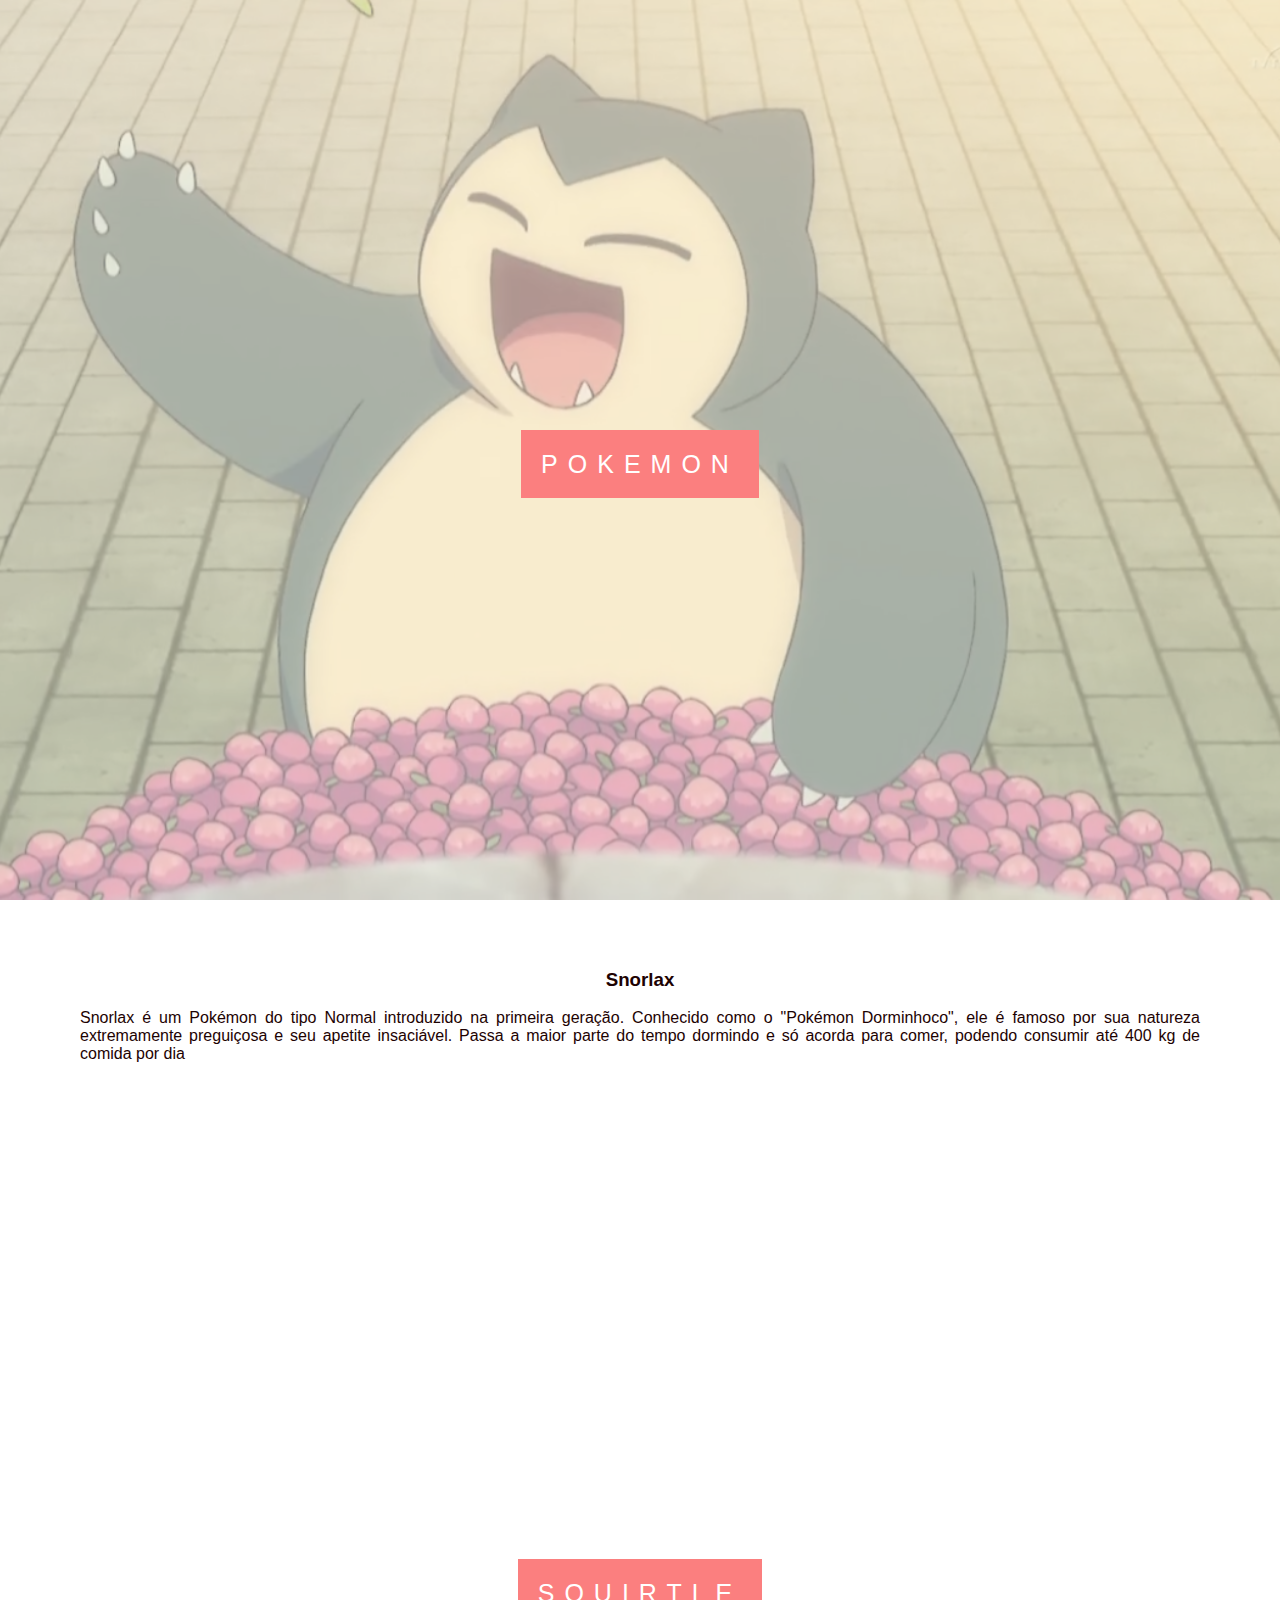
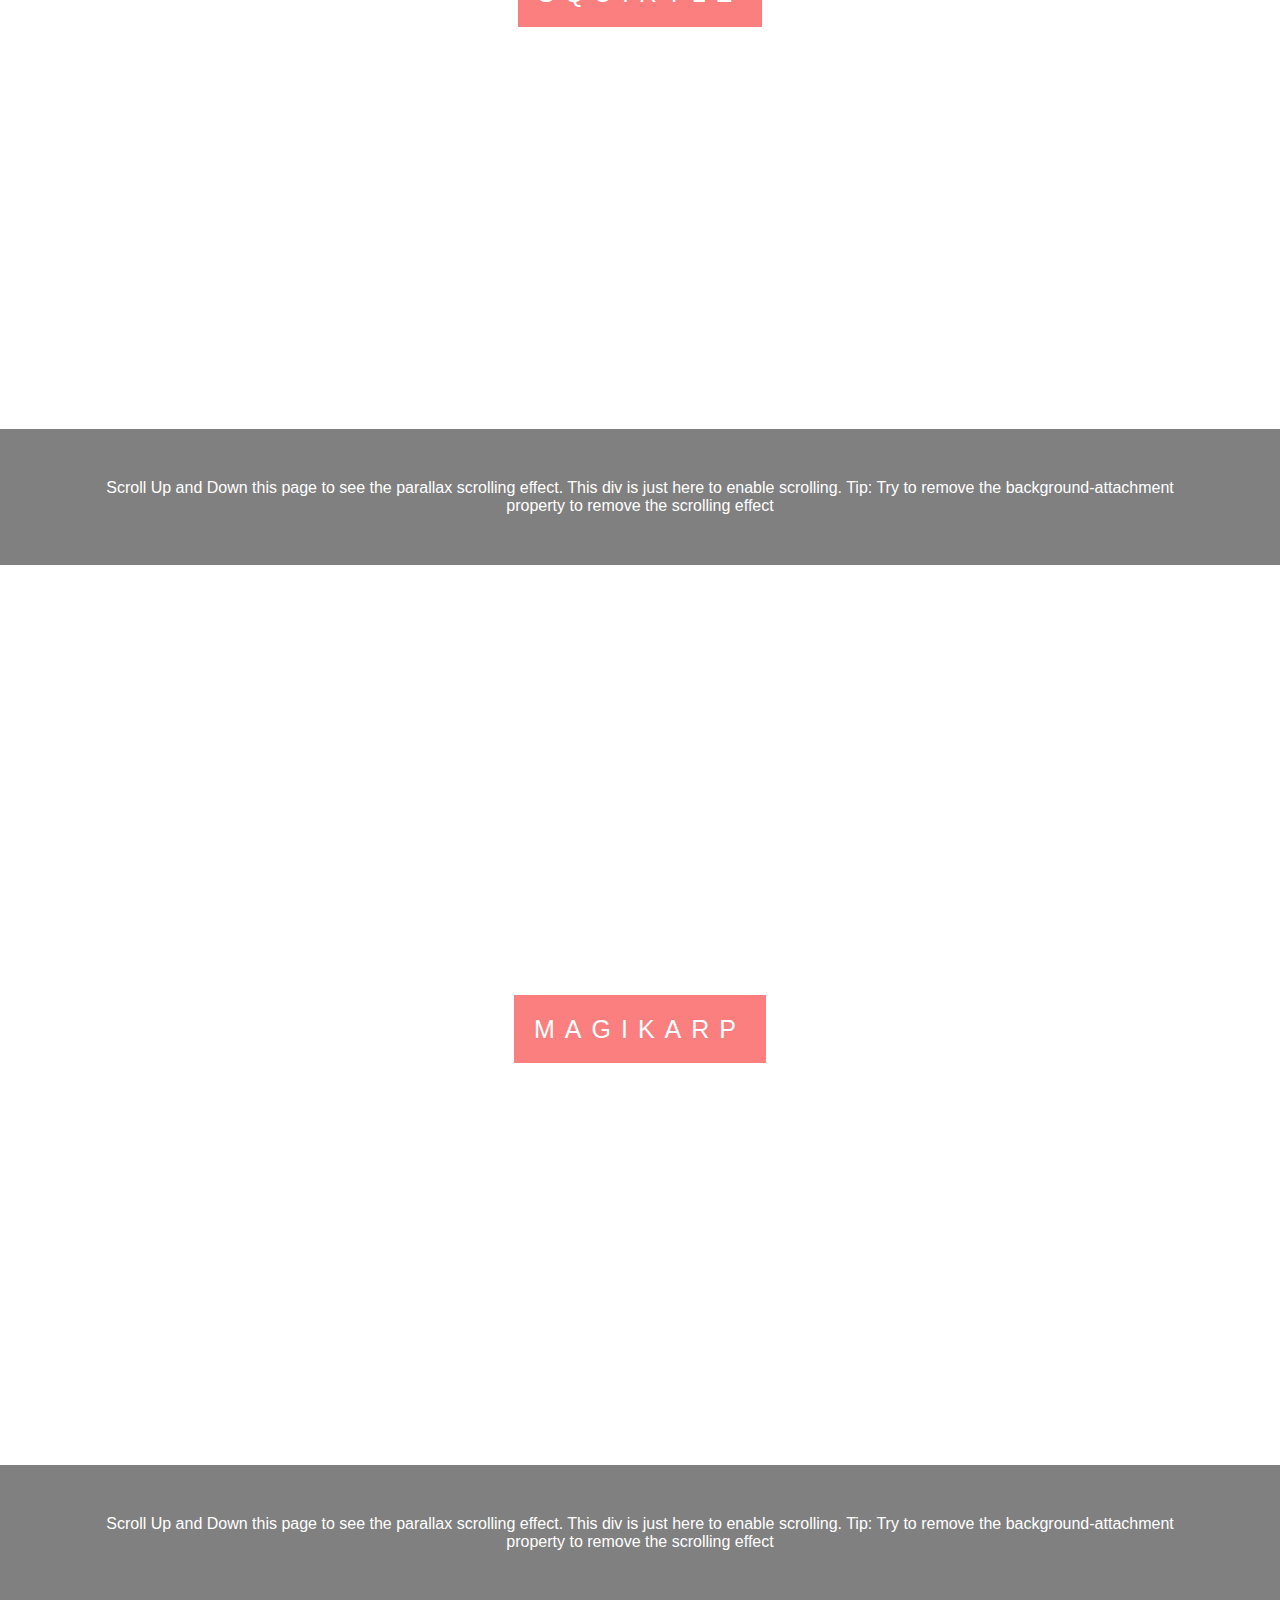
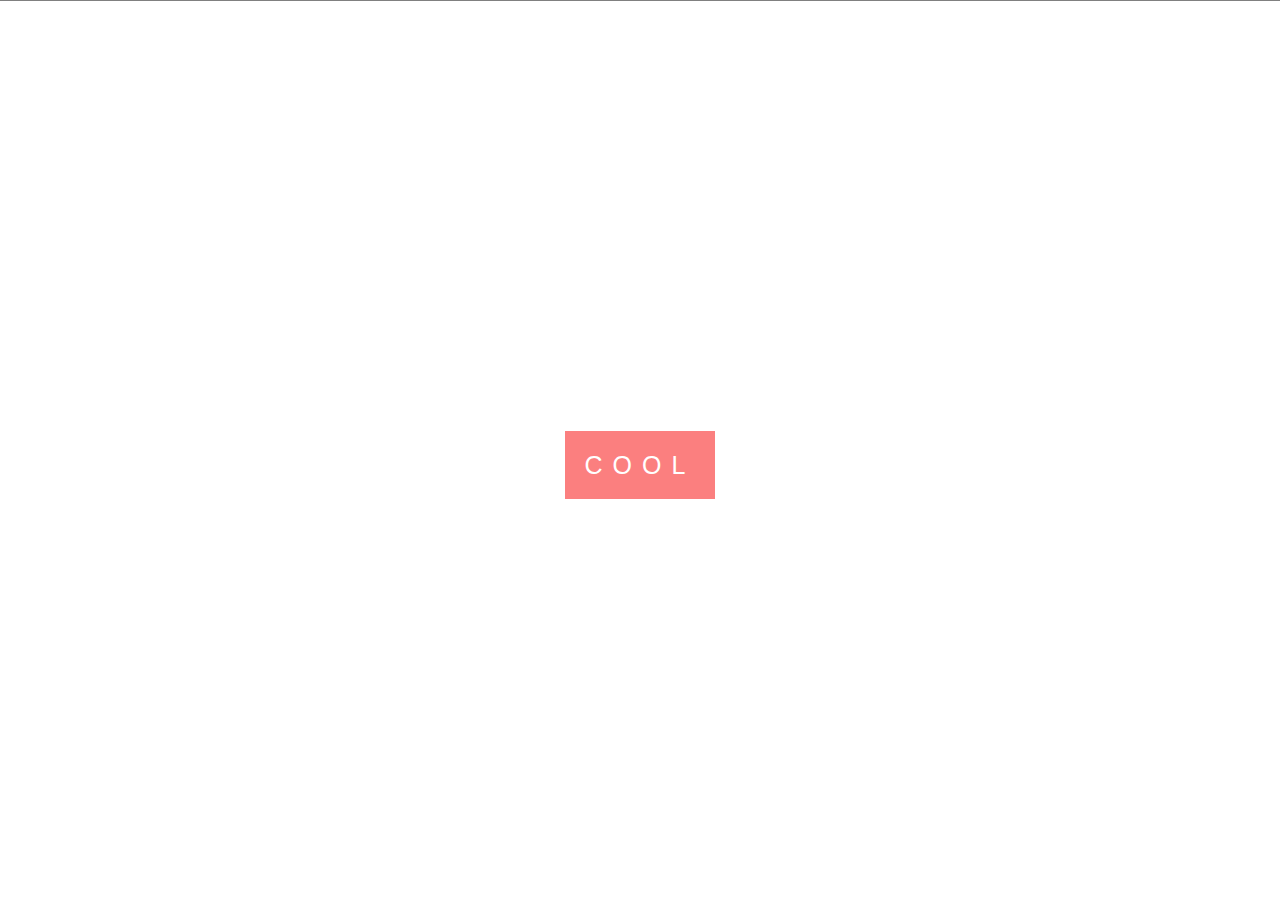
<file: Projeto_Parallax/index.html>
<!DOCTYPE html>
<html lang="en">
<head>
    <meta charset="UTF-8">
    <meta http-equiv="X-UA-Compatible" content="IE=edge">
    <meta name="viewport" content="width=device-width, initial-scale=1.0">
    <title>Parallax Demo</title>
    <link rel="stylesheet" href="css/estilo.css">
</head>
<body>
    <div class="parallax1"><!--define a imagem usada de fundo-->  
         <div class="caption"> <!--posiciona o box com o texto no centro-->
            <span class="border">POKEMON</span> <!--Texto posicionado ao meio-->
         </div> 
    </div><!--define a imagem que será usada de fundo -->
    
    <div class="box1">
        <h3>Snorlax</h3>
            <p>Snorlax é um Pokémon do tipo Normal introduzido na primeira geração. Conhecido como o "Pokémon Dorminhoco", ele é famoso por sua natureza extremamente preguiçosa e seu apetite insaciável. Passa a maior parte do tempo dormindo e só acorda para comer, podendo consumir até 400 kg de comida por dia</p>
    </div>    
   
    <div class="parallax2"> <!--define a 2a imagem usada de fundo--> 
        <div class="caption"> <!--posiciona o box com o texto no centro-->
           <span class="border">SQUIRTLE </span>  
        </div>
   </div><!--define a imagem usada de fundo-->
    
   <div class="box2">
        Scroll Up and Down this page to see the parallax scrolling effect.
        This div is just here to enable scrolling.
        Tip: Try to remove the background-attachment property to remove the scrolling effect
    </div>
    
    <div class="parallax3"> <!--define a 3a imagem usada de fundo--> 
        <div class="caption">
           <span class="border">MAGIKARP</span>  
        </div>
    </div><!--define a 3a imagem usada de fundo--> 
    
    <div class="box2">
        Scroll Up and Down this page to see the parallax scrolling effect.
        This div is just here to enable scrolling.
        Tip: Try to remove the background-attachment property to remove the scrolling effect
    </div>
    <div class="parallax1"><!--define a imagem usada de fundo-->  
        <div class="caption"> <!--posiciona o box com o texto no centro-->
           <span class="border">COOL</span>
        </div> 
   </div><!--define a imagem que será usada de fundo --> 
</div>      
</body>
</html>
</file>
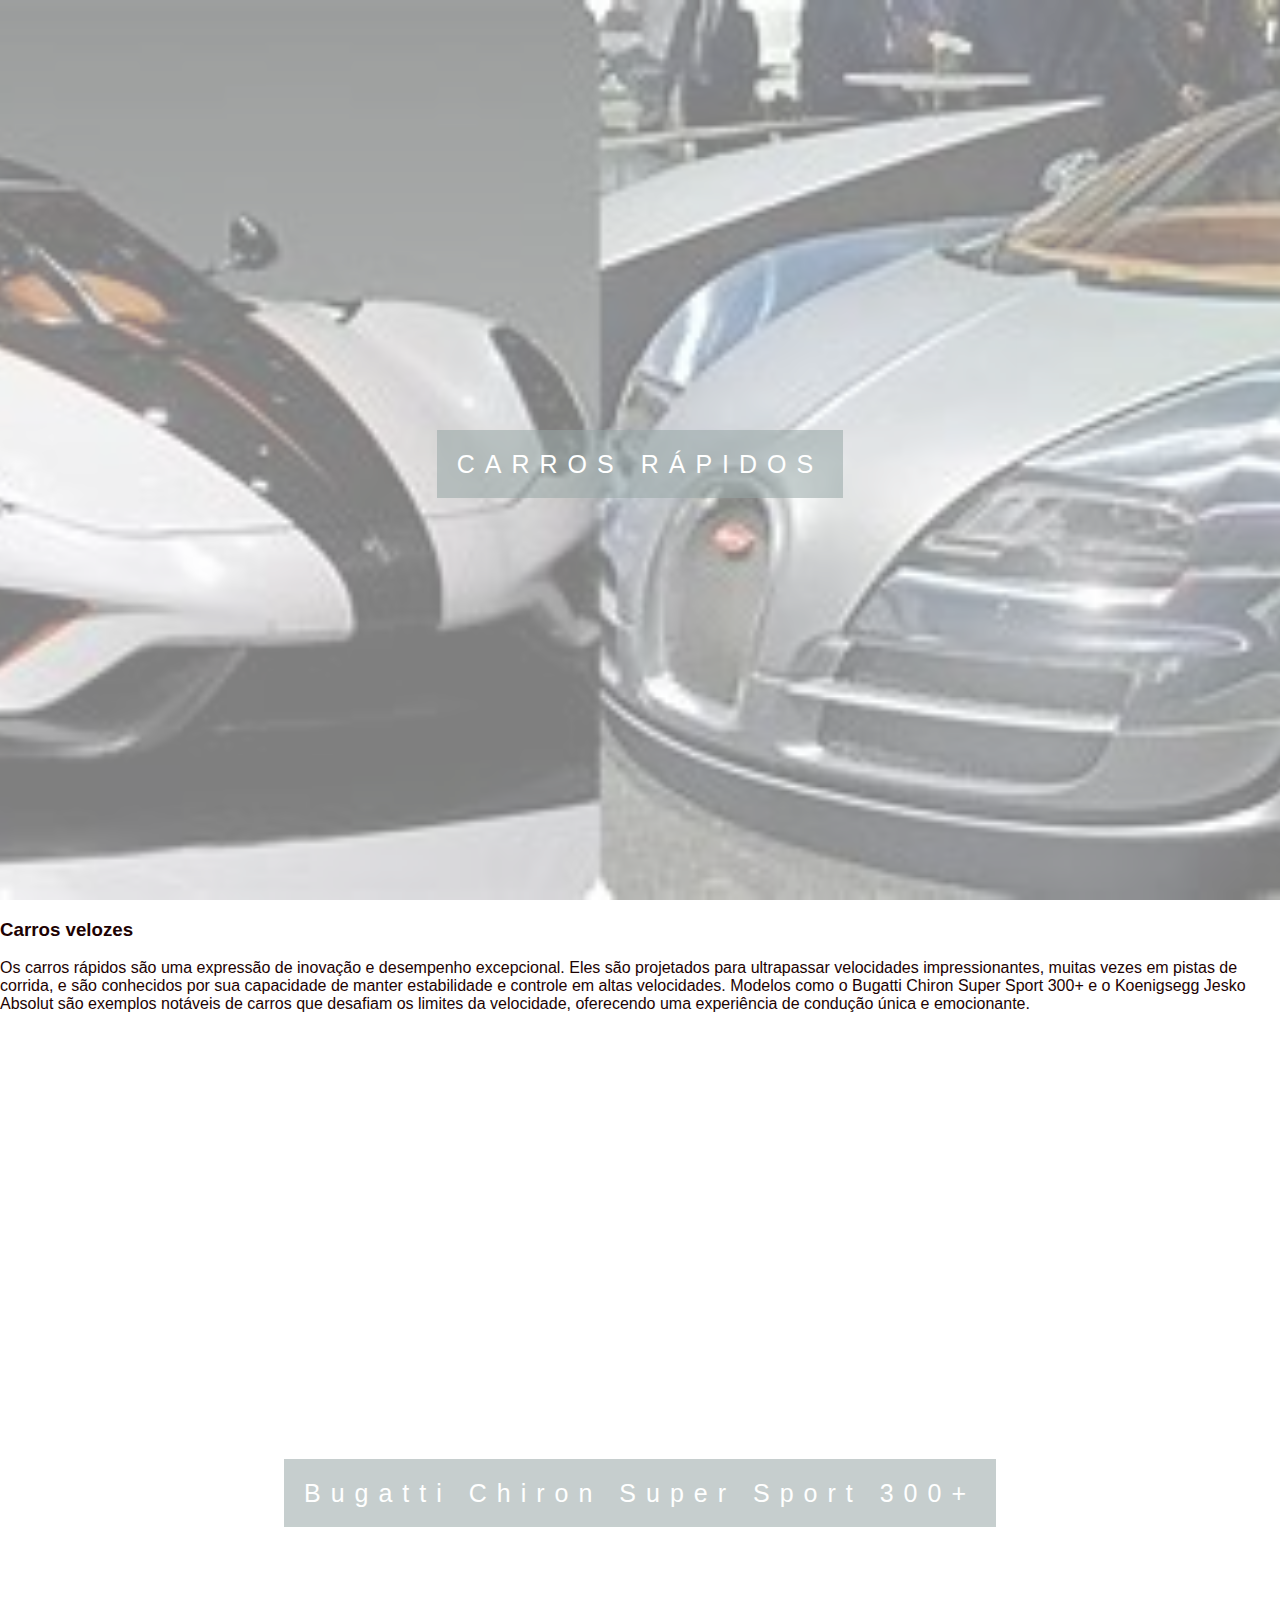
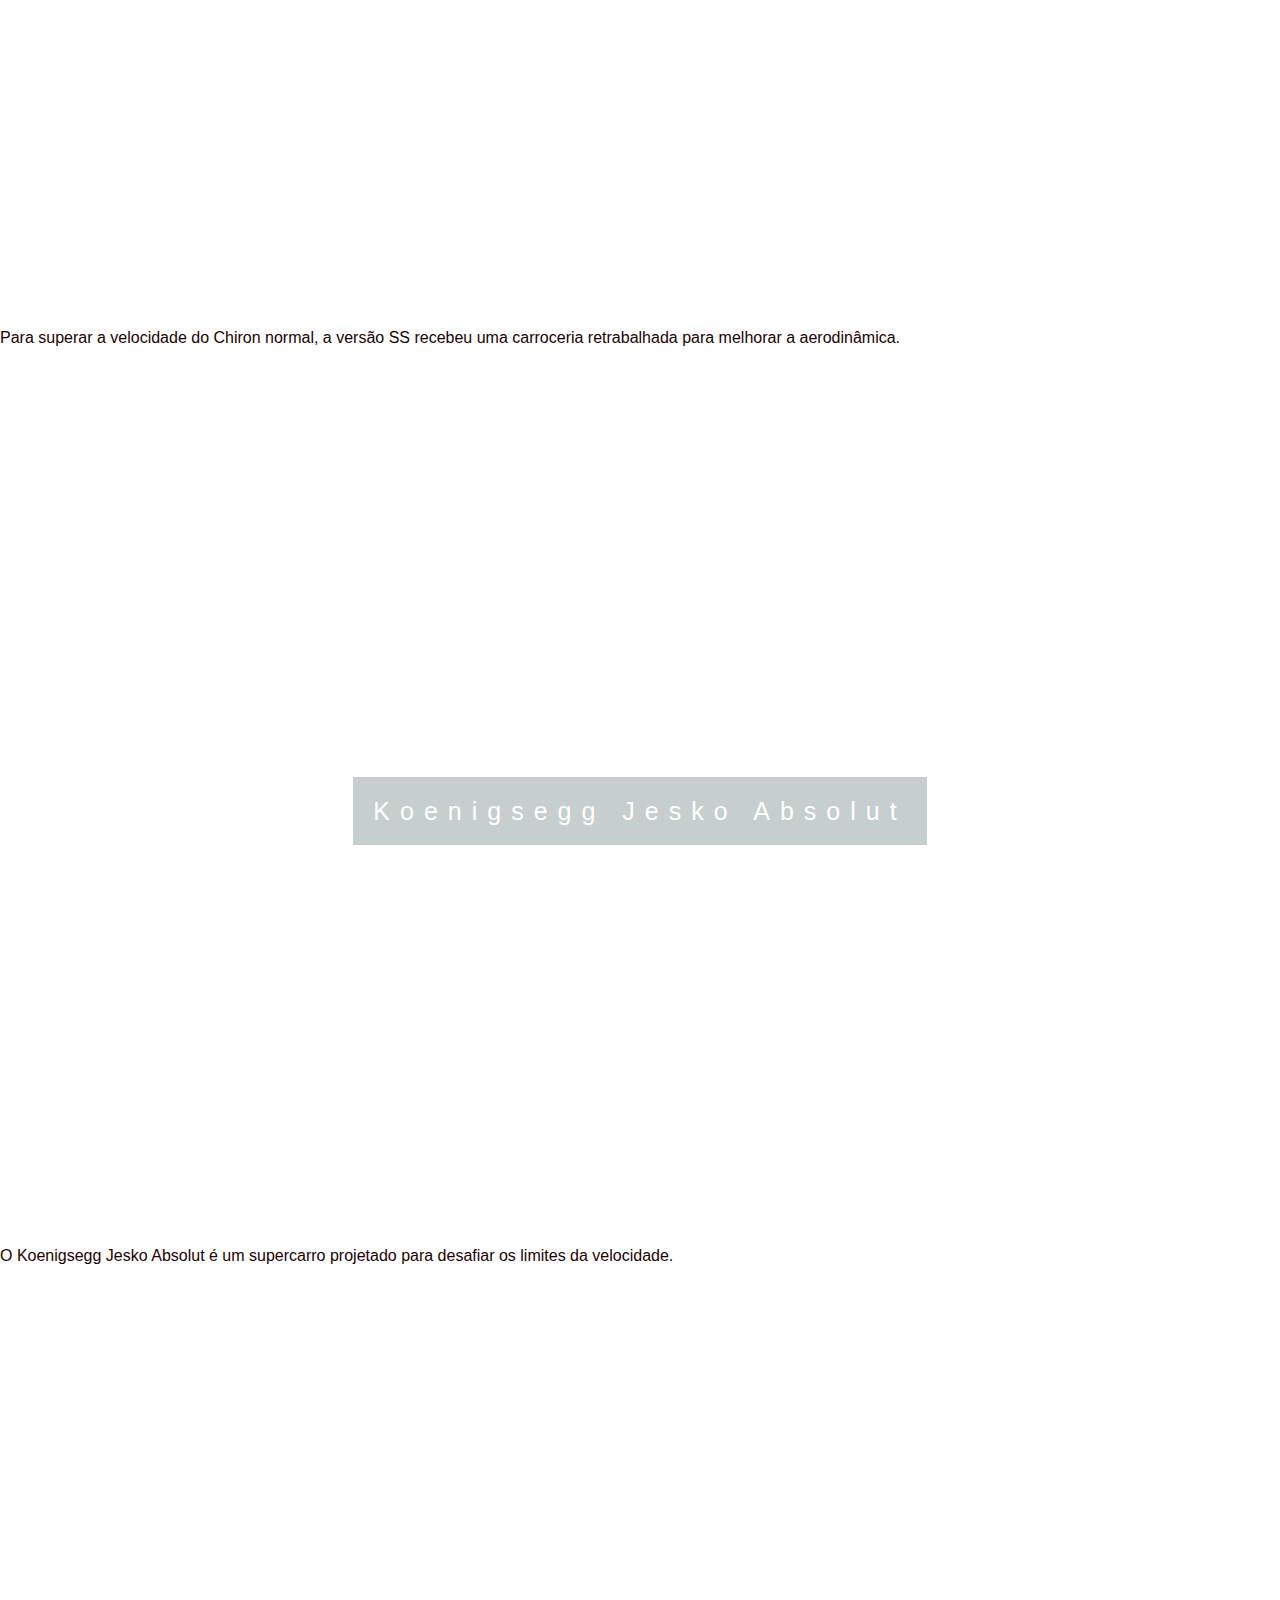
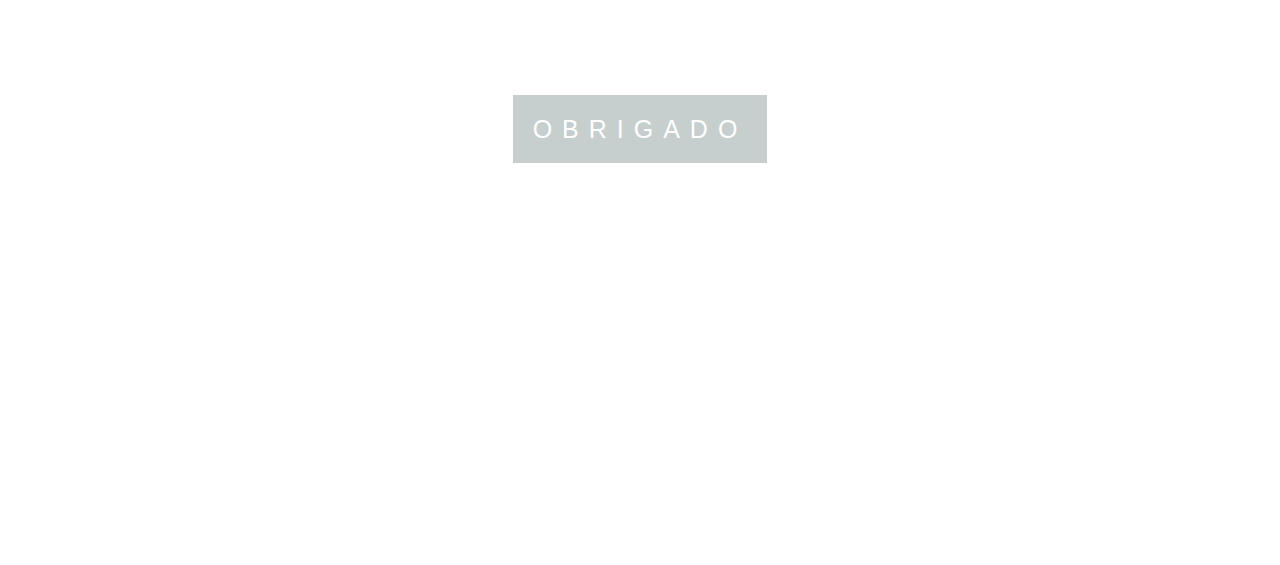
<file: Projeto_Parallax/Projeto_Parallax/index.html>
<!DOCTYPE html>
<html lang="en">
<head>
    <meta charset="UTF-8">
    <meta http-equiv="X-UA-Compatible" content="IE=edge">
    <meta name="viewport" content="width=device-width, initial-scale=1.0">
    <title>Parallax Tarefa</title>
    <link rel="stylesheet" href="css/estilo.css">
</head>
<body>
    <div class="parallax1">
         <div class="caption"> 
            <span class="border">CARROS RÁPIDOS</span>
         </div> 
    </div>
    
    <div class="box1">
        <h3>Carros velozes</h3>
            <p>Os carros rápidos são uma expressão de inovação e desempenho excepcional. Eles são projetados para ultrapassar velocidades impressionantes, muitas vezes em pistas de corrida, e são conhecidos por sua capacidade de manter estabilidade e controle em altas velocidades. Modelos como o Bugatti Chiron Super Sport 300+ e o Koenigsegg Jesko Absolut são exemplos notáveis de carros que desafiam os limites da velocidade, oferecendo uma experiência de condução única e emocionante.</p>
    </div>    
   
    <div class="parallax2"> 
        <div class="caption"> 
           <span class="border">Bugatti Chiron Super Sport 300+ </span>  
        </div>
   </div>
    
   <div class="box2">
        Para superar a velocidade do Chiron normal, a versão SS recebeu uma carroceria retrabalhada para melhorar a aerodinâmica.
    </div>
    
    <div class="parallax3"> 
        <div class="caption">
           <span class="border">Koenigsegg Jesko Absolut</span>  
        </div>
    </div>
    
    <div class="box2">
        O Koenigsegg Jesko Absolut é um supercarro projetado para desafiar os limites da velocidade.
    </div>
    <div class="parallax1">
        <div class="caption">
           <span class="border">OBRIGADO</span>
        </div> 
   </div>
</div>      
</body>
</html>
</file>
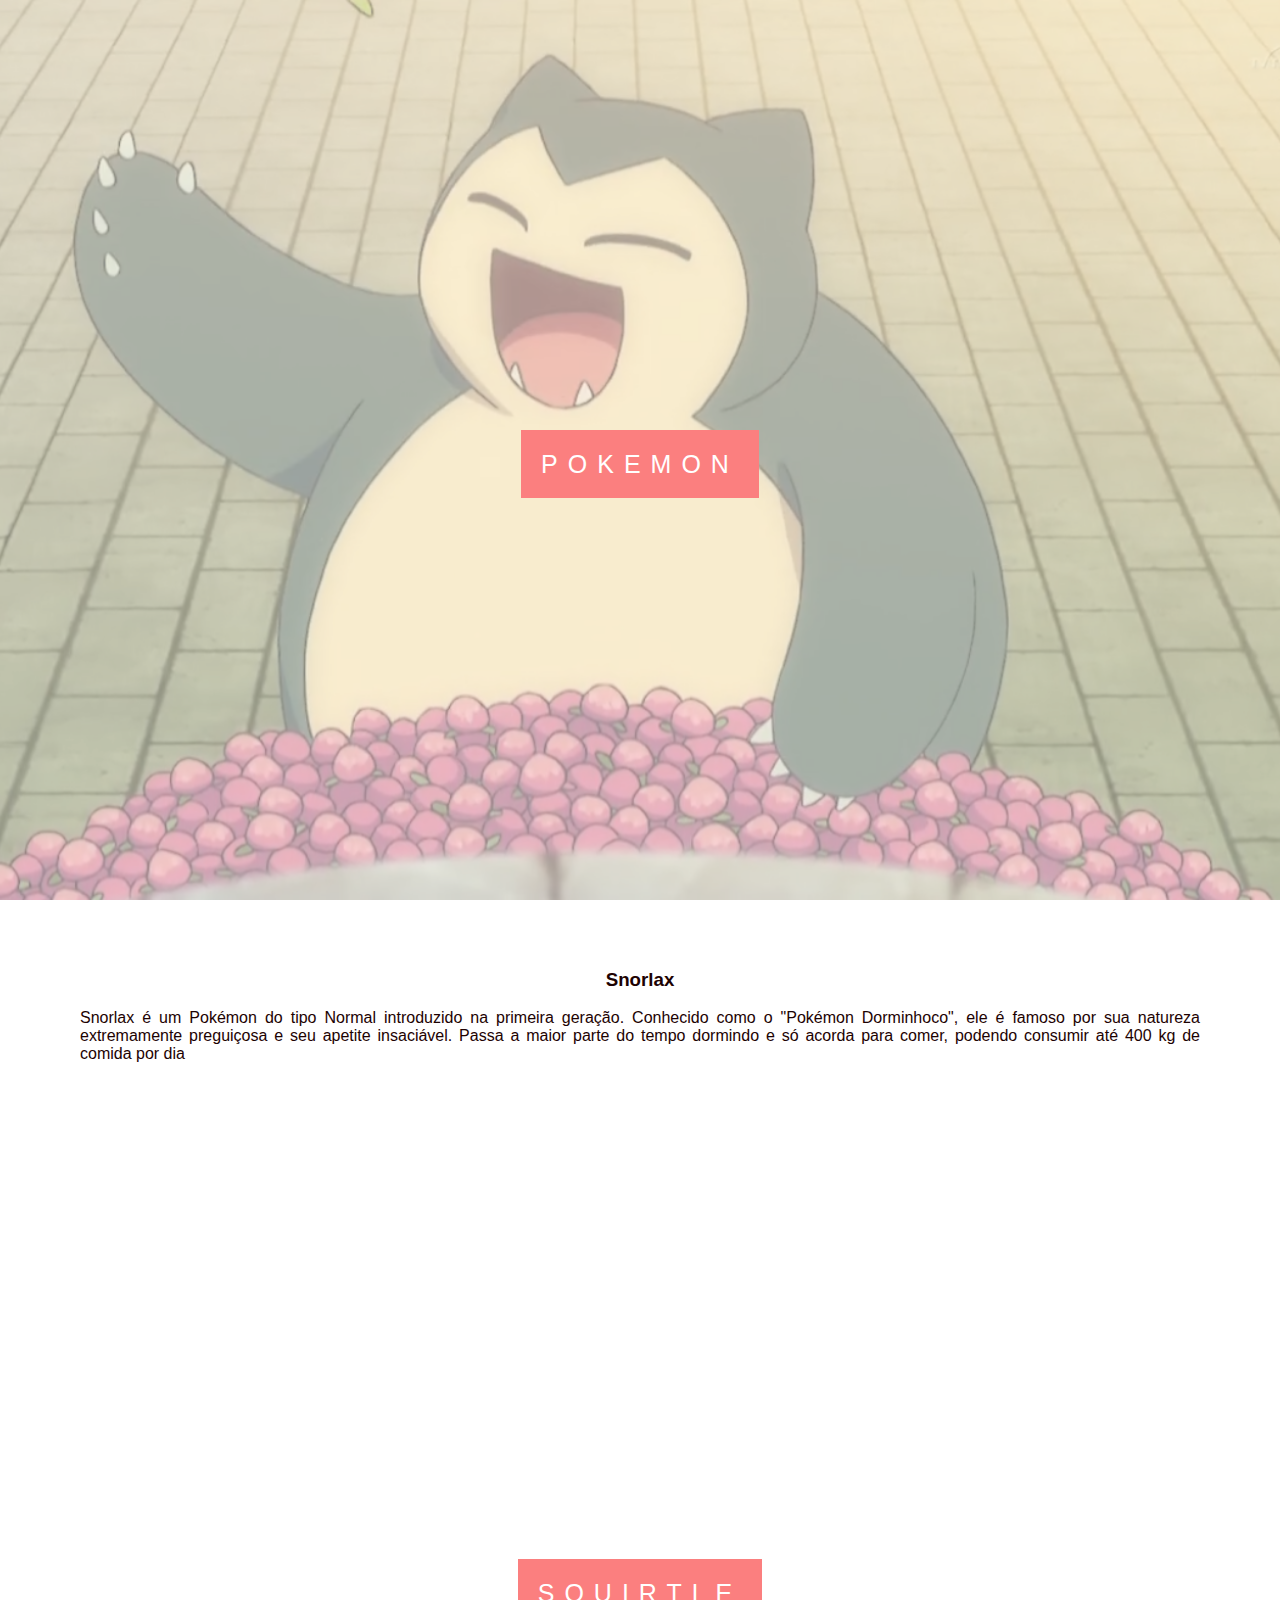
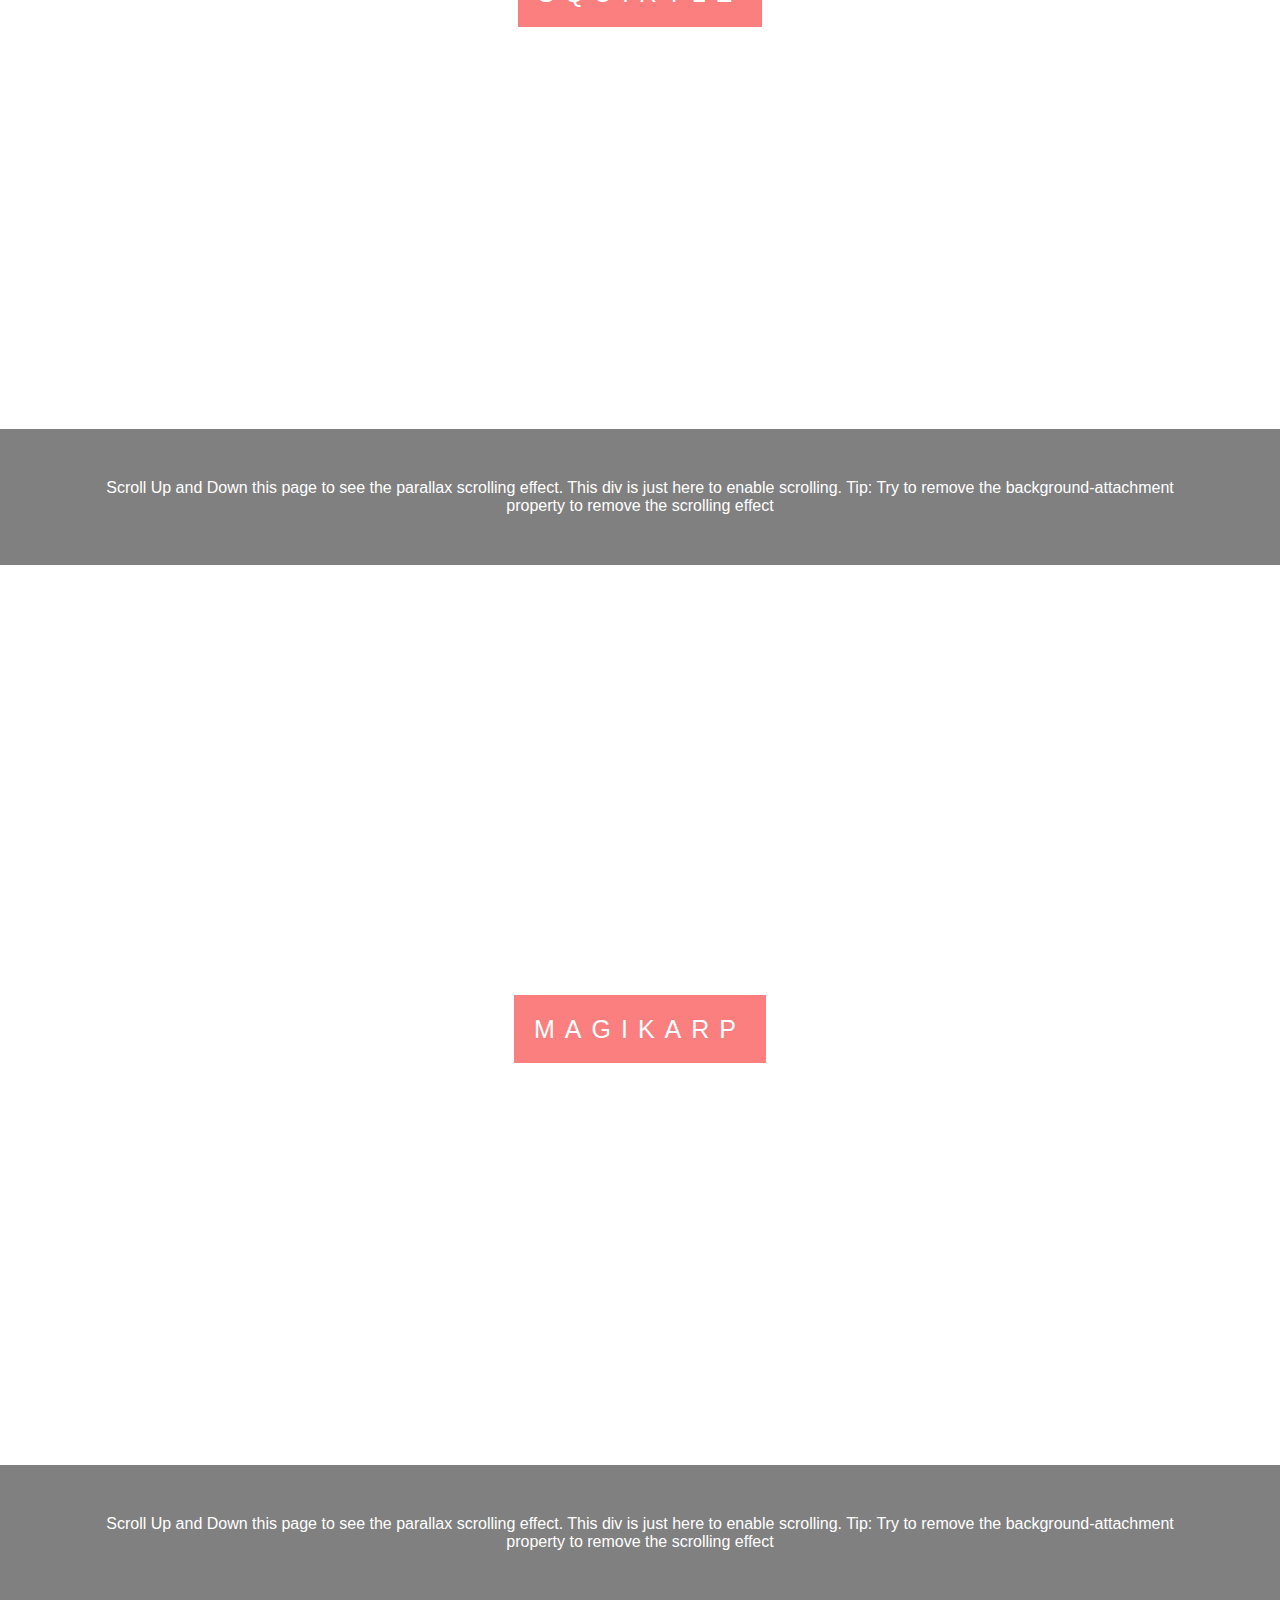
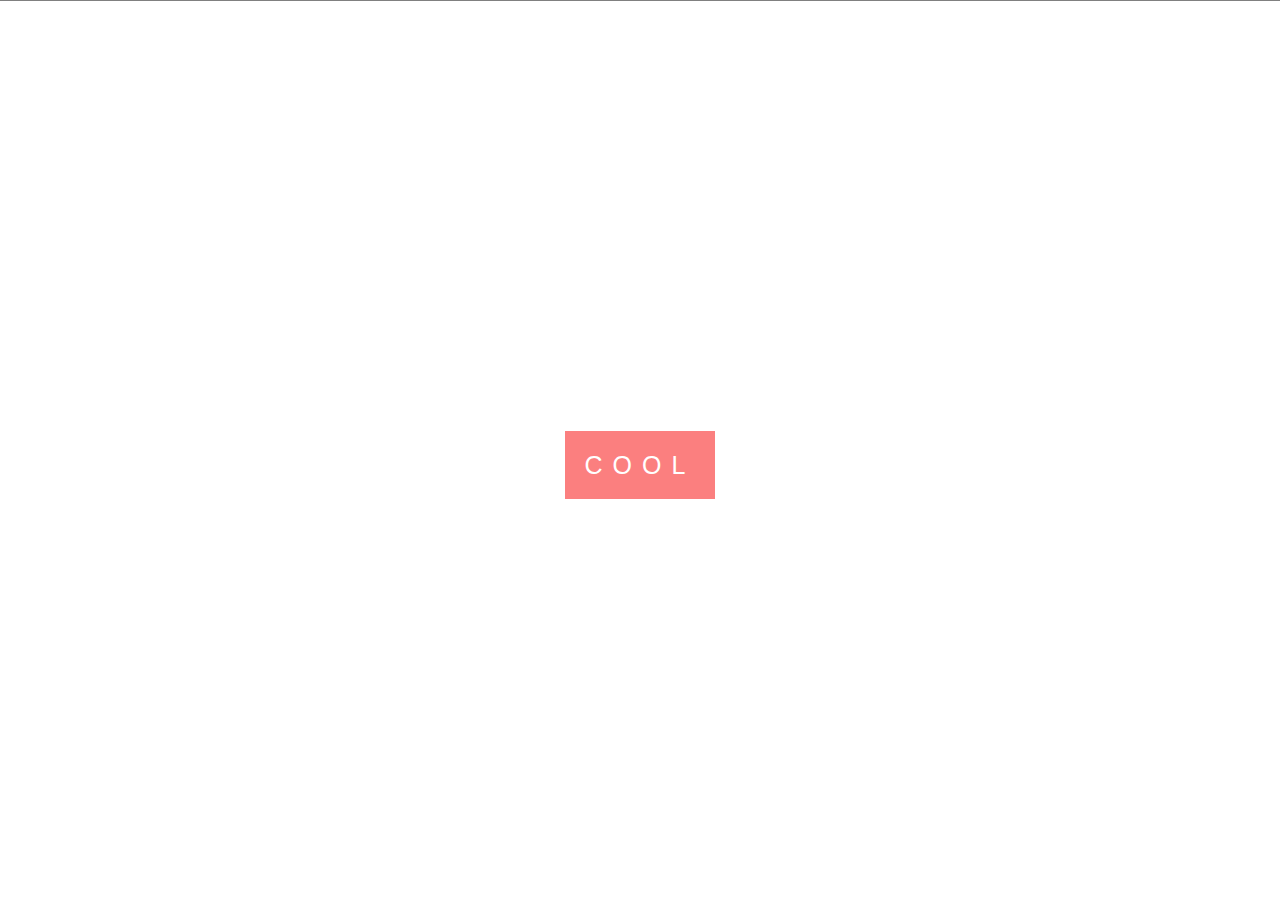
<file: Projeto_Parallax/index (1).html>
<!DOCTYPE html>
<html lang="en">
<head>
    <meta charset="UTF-8">
    <meta http-equiv="X-UA-Compatible" content="IE=edge">
    <meta name="viewport" content="width=device-width, initial-scale=1.0">
    <title>Parallax Demo</title>
    <link rel="stylesheet" href="css/estilo.css">
</head>
<body>
    <div class="parallax1"><!--define a imagem usada de fundo-->  
         <div class="caption"> <!--posiciona o box com o texto no centro-->
            <span class="border">POKEMON</span> <!--Texto posicionado ao meio-->
         </div> 
    </div><!--define a imagem que será usada de fundo -->
    
    <div class="box1">
        <h3>Snorlax</h3>
            <p>Snorlax é um Pokémon do tipo Normal introduzido na primeira geração. Conhecido como o "Pokémon Dorminhoco", ele é famoso por sua natureza extremamente preguiçosa e seu apetite insaciável. Passa a maior parte do tempo dormindo e só acorda para comer, podendo consumir até 400 kg de comida por dia</p>
    </div>    
   
    <div class="parallax2"> <!--define a 2a imagem usada de fundo--> 
        <div class="caption"> <!--posiciona o box com o texto no centro-->
           <span class="border">SQUIRTLE </span>  
        </div>
   </div><!--define a imagem usada de fundo-->
    
   <div class="box2">
        Scroll Up and Down this page to see the parallax scrolling effect.
        This div is just here to enable scrolling.
        Tip: Try to remove the background-attachment property to remove the scrolling effect
    </div>
    
    <div class="parallax3"> <!--define a 3a imagem usada de fundo--> 
        <div class="caption">
           <span class="border">MAGIKARP</span>  
        </div>
    </div><!--define a 3a imagem usada de fundo--> 
    
    <div class="box2">
        Scroll Up and Down this page to see the parallax scrolling effect.
        This div is just here to enable scrolling.
        Tip: Try to remove the background-attachment property to remove the scrolling effect
    </div>
    <div class="parallax1"><!--define a imagem usada de fundo-->  
        <div class="caption"> <!--posiciona o box com o texto no centro-->
           <span class="border">COOL</span>
        </div> 
   </div><!--define a imagem que será usada de fundo --> 
</div>      
</body>
</html>
</file>
<file: Projeto_Parallax/css/estilo.css>
html, body{
    height: 100%; /*ocupa 100% da área visível do navegador*/
    margin: 0;
    font-family: sans-serif;
    color: #1d0202;
}
.parallax1{
    position: relative; /*define posicionamento relativo*/
    background-image: url("../img/snorlax.png");
    height: 100%;
    opacity: 0.5;
    background-attachment: fixed; /*deixa a imagem fixa*/
    background-position: center; /*centraliza a imagem*/
    background-repeat: no-repeat;
    background-size: cover; /*ajusta a proporção da imagem na tela*/
}
.caption{
    position: absolute; /*define posicionamento da div*/
    left: 0; /*gruda o quadro no canto esquerdo*/
    top: 50%; /*coloca o quadro com o texto no centro da div*/
    width: 100%;
    text-align: center;

}
.caption span.border{
    background-color: #f90202;
    color: white;
    padding: 20px;
    font-size: 25px;
    letter-spacing: 10px;
}

.parallax2{
    position: relative;
    background-image: url(../img/squirtle.webp);
    height: 100%;
    opacity: 0.5;
    background-attachment: fixed;
    background-position: center;
    background-repeat: no-repeat;
    background-size: cover;
}
.parallax3{
    position: relative;
    background-image: url(../img/magicarp.webp);
    height: 100%;
    opacity: 0.5;
    background-attachment: fixed;
    background-position: center;
    background-repeat: no-repeat;
    background-size: cover;
}
.box1{
    background-color: white;
    text-align: justify;
    padding: 50px 80px;

}

.box1 h3{
    text-align: center;
}

.box2{
    background-color: grey;
    color: white;
    text-align: center;
    padding: 50px 80px;
}
</file>
<file: Projeto_Parallax/Projeto_Parallax/css/estilo.css>
html, body
{
    height: 100%; 
    margin: 0;
    font-family: sans-serif;
    color: #1d0202;
}

.parallax1{
    position: relative;
    background-image: url("../img/img_carros.jpg"); 
    height: 100%; 

    opacity: 0.5; 
    background-attachment: fixed;
    background-position: center;
    background-repeat: no-repeat; 
    background-size: cover;
}
.caption{
    position: absolute;
    left: 0;
    top: 50%;
    width: 100%;
    text-align: center;
}
.caption span.border{
    background-color: #3452508e;
    color: white;
    padding: 20px; 
    font-size: 25px; 
    letter-spacing: 10px;
    
}
.parallax2{
    position: relative;
    background-image: url("../img/img_bugatti.jpg");
    height: 100%; 

    opacity: 0.5;
    background-attachment: fixed;
    background-position: center;
    background-repeat: no-repeat;
    background-size: cover;
}
.parallax3{
    position: relative;
    background-image: url("../img/img_koenigsegg.jpg");
    height: 100%;

    opacity: 0.5;
    background-attachment: fixed;
    background-position: center;
    background-repeat: no-repeat;
    background-size: cover;
}
</file>
